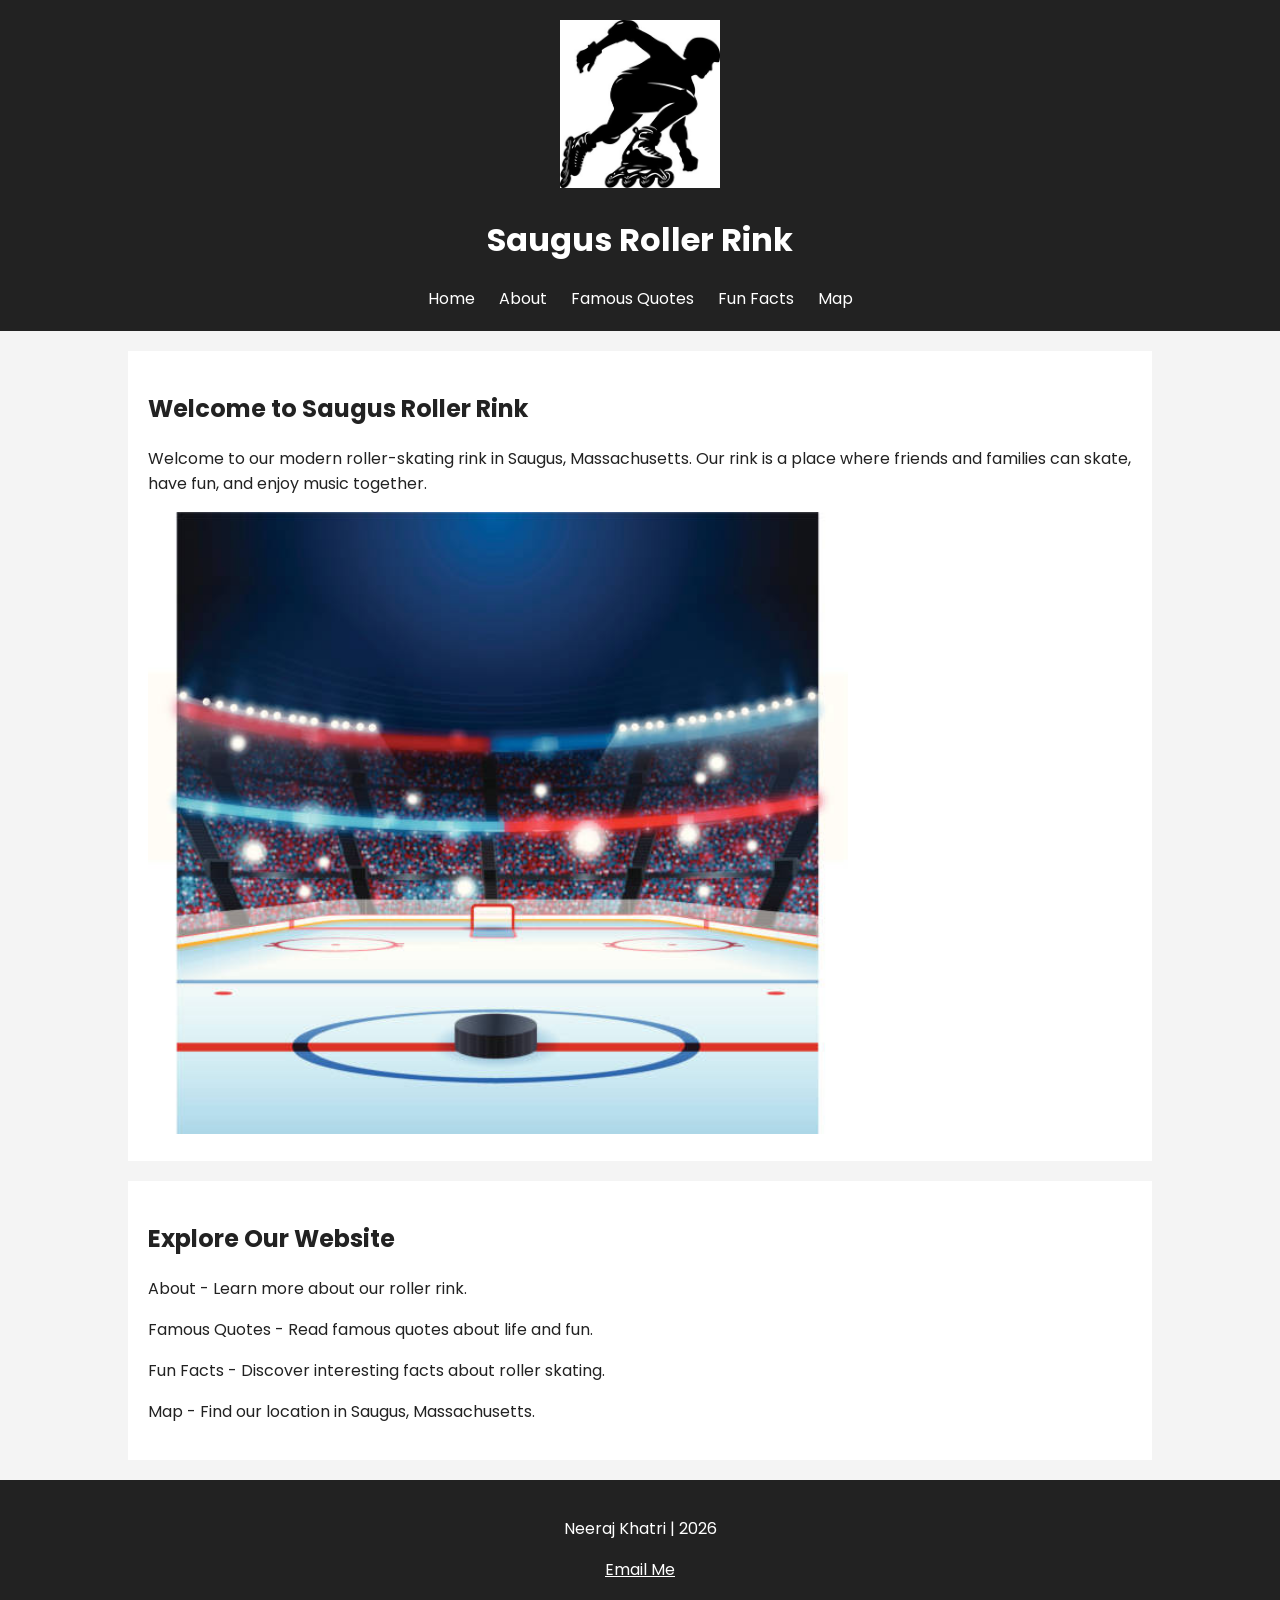
<file: index.html>
<!DOCTYPE html>
<html lang="en">

<head>
    <meta charset="UTF-8">
    <meta name="viewport" content="width=device-width, initial-scale=1.0">

    <title>Saugus Roller Rink</title>

    <link rel="stylesheet" href="css/styles.css">

    <link href="https://fonts.googleapis.com/css2?family=Poppins&display=swap"
          rel="stylesheet">
</head>

<body>

<header>

    <img src="images/logo.jpg"
         alt="Saugus Roller Rink logo"
         class="logo">

    <h1>Saugus Roller Rink</h1>

    <nav>
        <a href="index.html">Home</a>
        <a href="about.html">About</a>
        <a href="quotes.html">Famous Quotes</a>
        <a href="funfacts.html">Fun Facts</a>
        <a href="map.html">Map</a>
    </nav>
</header>

<main>

    <section>
        <h2>Welcome to Saugus Roller Rink</h2>

        <p>
            Welcome to our modern roller-skating rink in Saugus, Massachusetts.
            Our rink is a place where friends and families can skate, have fun,
            and enjoy music together.
        </p>

        <img src="images/rink.jpg"
             alt="Modern indoor roller-skating rink"
             class="main-image">
    </section>

    <section>
        <h2>Explore Our Website</h2>

        <p>About - Learn more about our roller rink.</p>
        <p>Famous Quotes - Read famous quotes about life and fun.</p>
        <p>Fun Facts - Discover interesting facts about roller skating.</p>
        <p>Map - Find our location in Saugus, Massachusetts.</p>
    </section>

</main>

<footer>
    <p>Neeraj Khatri | 2026</p>
    <a href="mailto:khatrineerazz6@gmail.com">Email Me</a>
</footer>

</body>
</html>
</file>
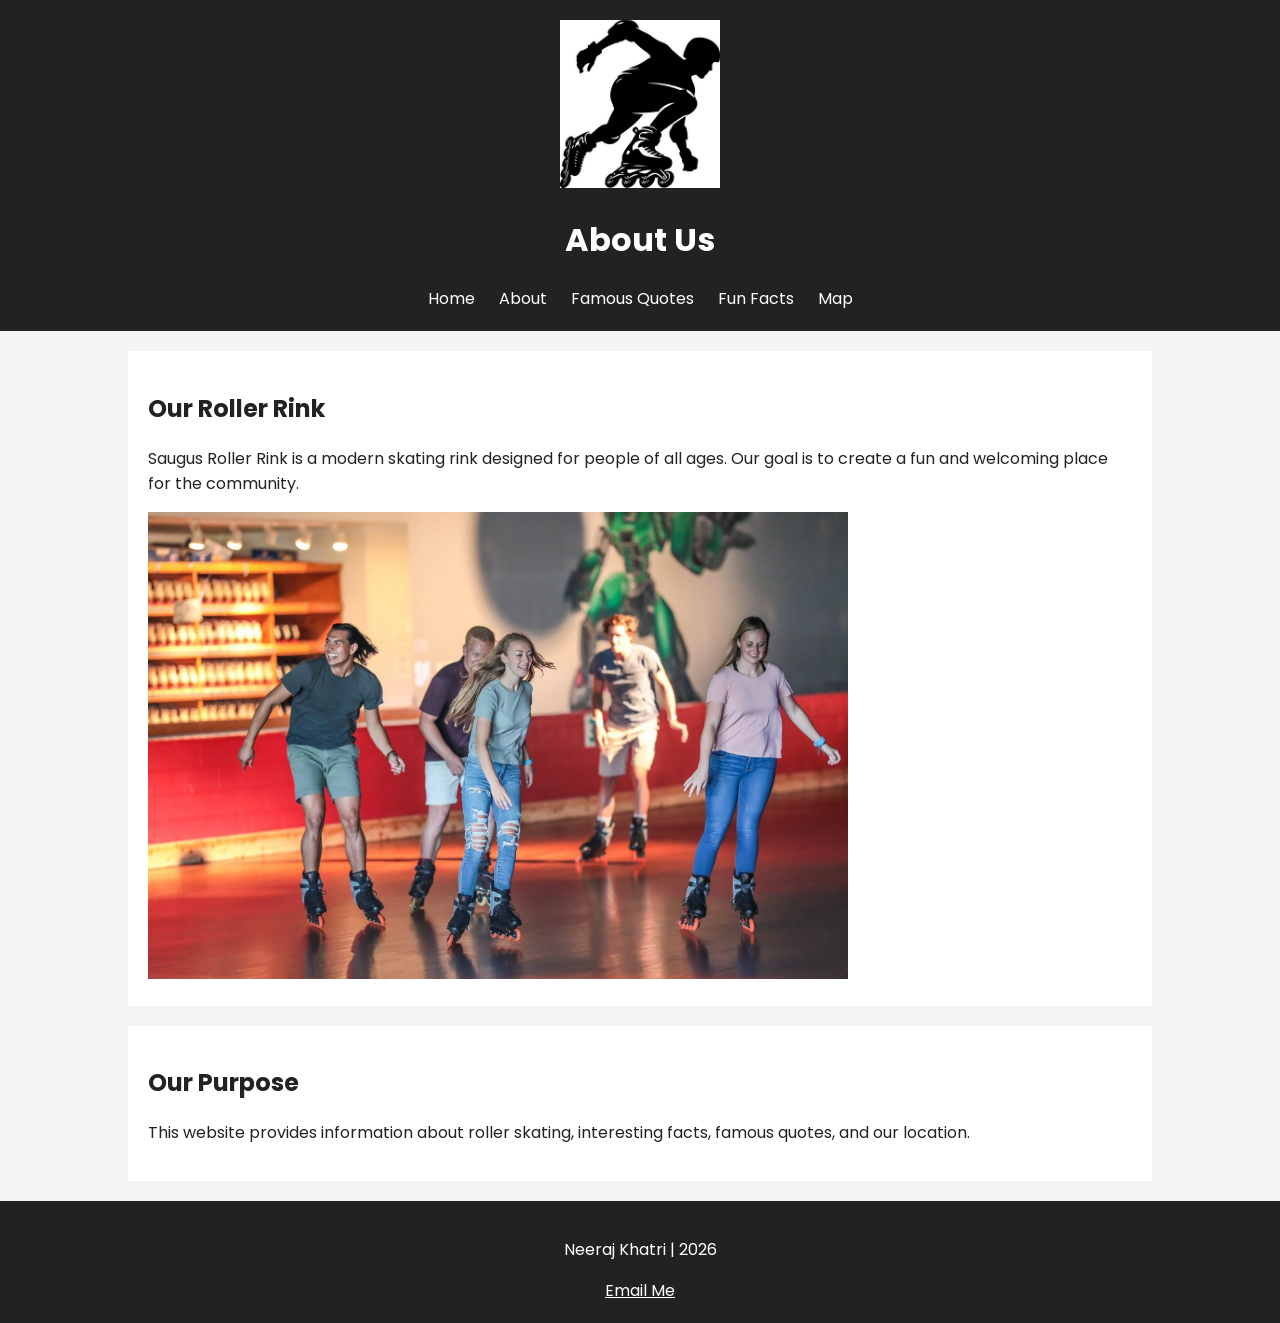
<file: about.html>
<!DOCTYPE html>
<html lang="en">

<head>
    <meta charset="UTF-8">
    <meta name="viewport" content="width=device-width, initial-scale=1.0">

    <title>About - Saugus Roller Rink</title>

    <link rel="stylesheet" href="css/styles.css">

    <link href="https://fonts.googleapis.com/css2?family=Poppins&display=swap"
          rel="stylesheet">
</head>

<body>

<header>

    <img src="images/logo.jpg"
         alt="Saugus Roller Rink logo"
         class="logo">

    <h1>About Us</h1>

    <nav>
        <a href="index.html">Home</a>
        <a href="about.html">About</a>
        <a href="quotes.html">Famous Quotes</a>
        <a href="funfacts.html">Fun Facts</a>
        <a href="map.html">Map</a>
    </nav>

</header>

<main>

    <section>

        <h2>Our Roller Rink</h2>

        <p>
            Saugus Roller Rink is a modern skating rink designed for people
            of all ages. Our goal is to create a fun and welcoming place
            for the community.
        </p>

        <img src="images/about.jpg"
             alt="Roller skates at a skating rink"
             class="main-image">

    </section>

    <section>

        <h2>Our Purpose</h2>

        <p>
            This website provides information about roller skating,
            interesting facts, famous quotes, and our location.
        </p>

    </section>

</main>

<footer>
    <p>Neeraj Khatri | 2026</p>
    <a href="mailto:khatrineerazz6@gmail.com">Email Me</a>
</footer>

</body>

</html>
</file>
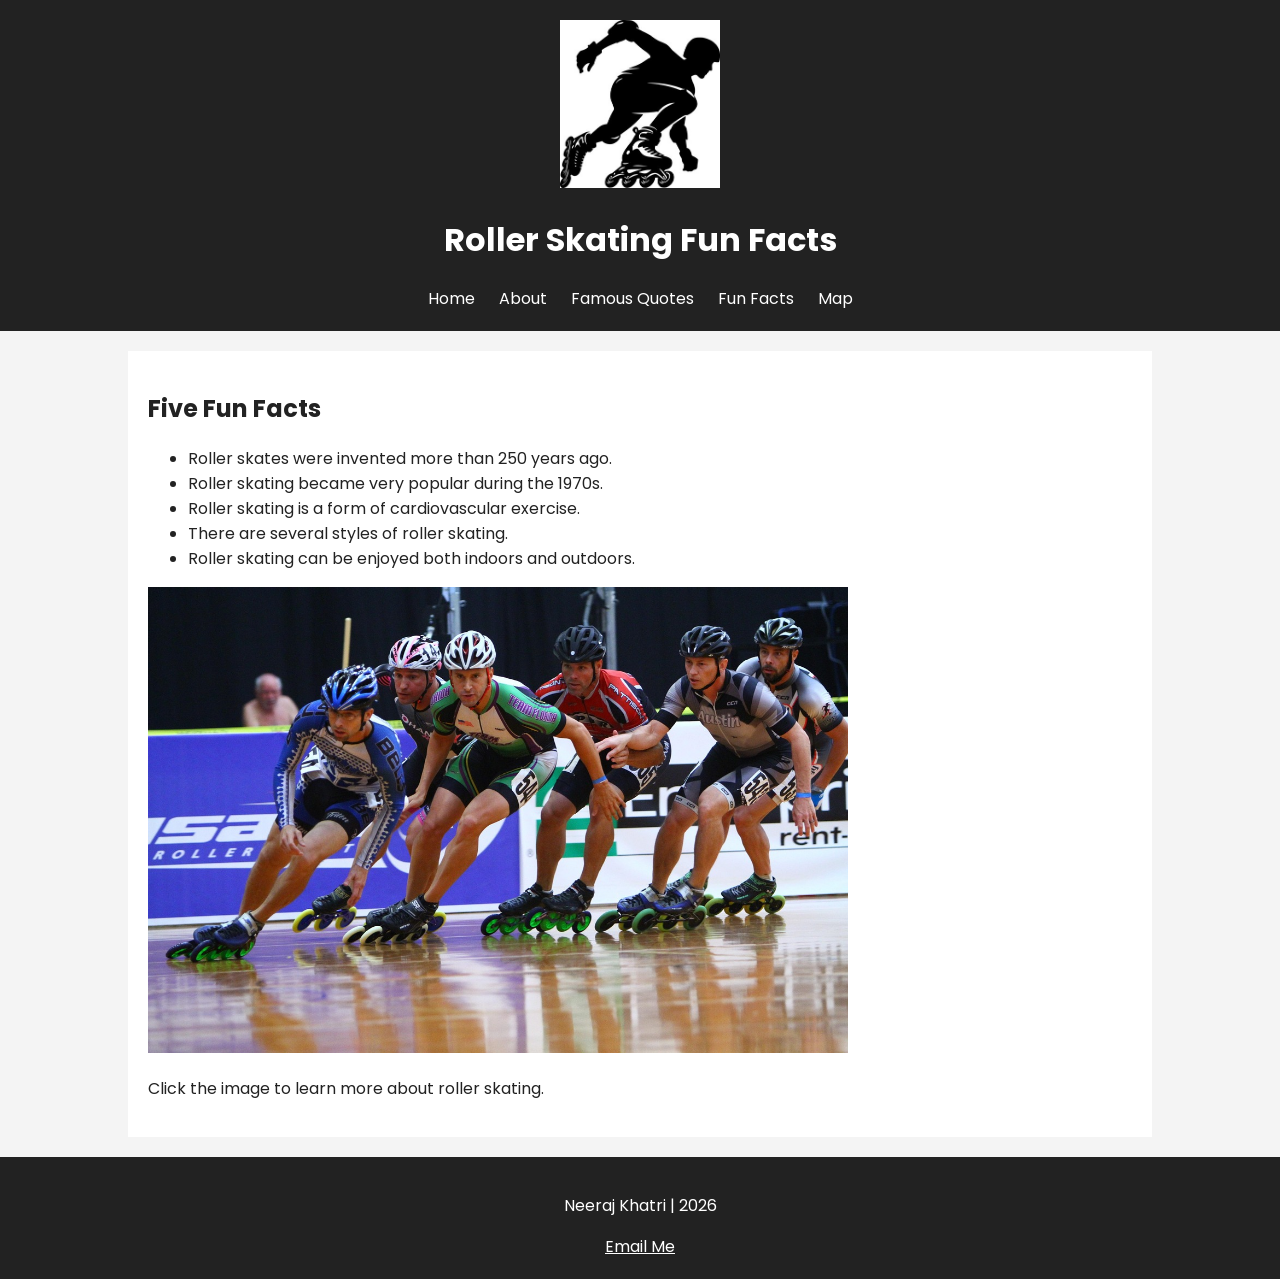
<file: funfacts.html>
<!DOCTYPE html>
<html lang="en">

<head>
    <meta charset="UTF-8">
    <meta name="viewport" content="width=device-width, initial-scale=1.0">
    <title>Roller Skating Fun Facts</title>

    <link rel="stylesheet" href="css/styles.css">

    <link href="https://fonts.googleapis.com/css2?family=Poppins&display=swap" rel="stylesheet">
</head>

<body>

<header>
    <img src="images/logo.jpg"
         alt="Saugus Roller Rink logo"
         class="logo">

    <h1>Roller Skating Fun Facts</h1>

    <nav>
        <a href="index.html">Home</a>
        <a href="about.html">About</a>
        <a href="quotes.html">Famous Quotes</a>
        <a href="funfacts.html">Fun Facts</a>
        <a href="map.html">Map</a>
    </nav>
</header>

<main>

    <section>
        <h2>Five Fun Facts</h2>

        <ul>
            <li>Roller skates were invented more than 250 years ago.</li>
            <li>Roller skating became very popular during the 1970s.</li>
            <li>Roller skating is a form of cardiovascular exercise.</li>
            <li>There are several styles of roller skating.</li>
            <li>Roller skating can be enjoyed both indoors and outdoors.</li>
        </ul>

        <a href="https://www.britannica.com/sports/roller-skating" target="_blank">
            <img src="images/fun.jpg"
                 alt="A pair of roller skates"
                 class="main-image">
        </a>

        <p>Click the image to learn more about roller skating.</p>
    </section>

</main>

<footer>
    <p>Neeraj Khatri | 2026</p>
    <a href="mailto:khatrineerazz6@gmail.com">Email Me</a>
</footer>

</body>
</html>
</file>
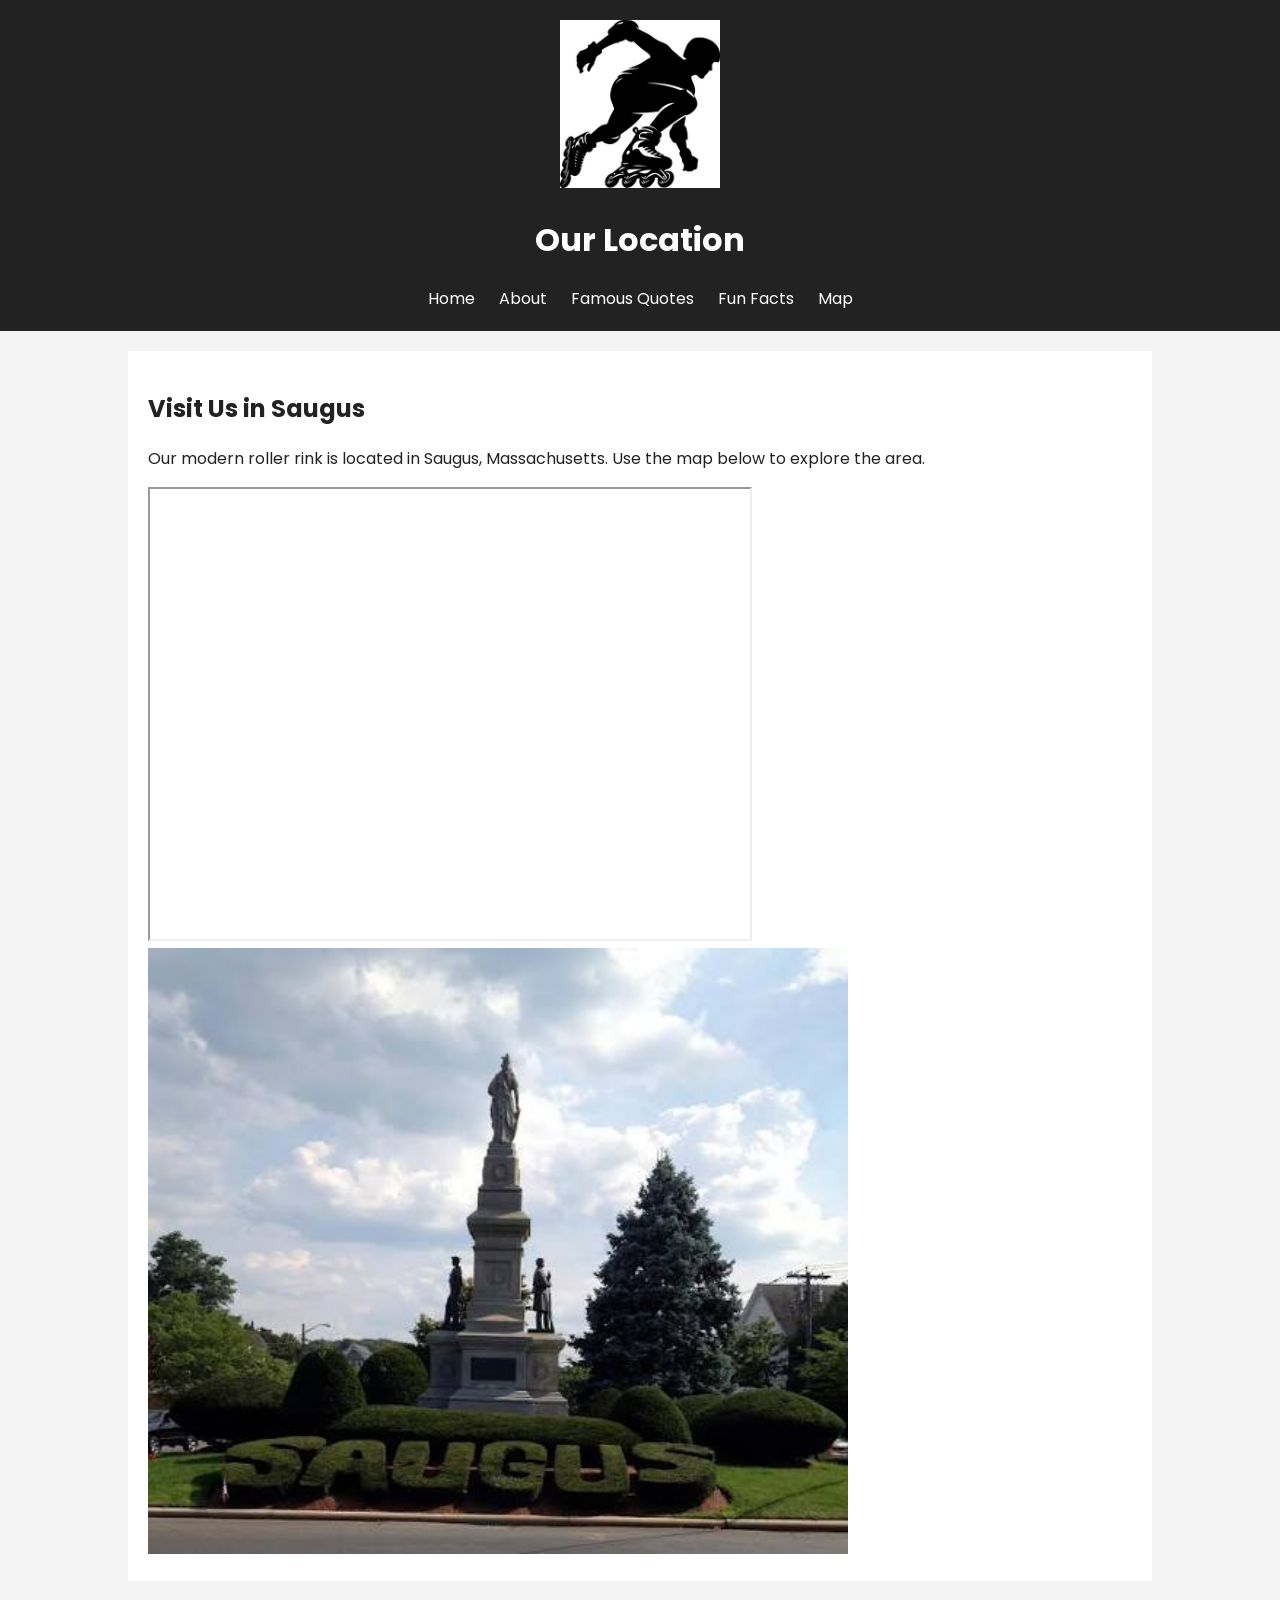
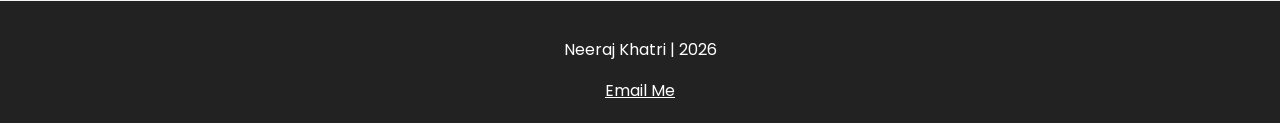
<file: map.html>
<!DOCTYPE html>
<html lang="en">

<head>
    <meta charset="UTF-8">
    <meta name="viewport" content="width=device-width, initial-scale=1.0">

    <title>Our Location</title>

    <link rel="stylesheet" href="css/styles.css">

    <link href="https://fonts.googleapis.com/css2?family=Poppins&display=swap"
          rel="stylesheet">
</head>

<body>

<header>

    <img src="images/logo.jpg"
         alt="Saugus Roller Rink logo"
         class="logo">

    <h1>Our Location</h1>

    <nav>
        <a href="index.html">Home</a>
        <a href="about.html">About</a>
        <a href="quotes.html">Famous Quotes</a>
        <a href="funfacts.html">Fun Facts</a>
        <a href="map.html">Map</a>
    </nav>

</header>

<main>

    <section>

        <h2>Visit Us in Saugus</h2>

        <p>
            Our modern roller rink is located in Saugus, Massachusetts.
            Use the map below to explore the area.
        </p>

        <iframe
            src="https://www.google.com/maps?q=Saugus,MA&output=embed"
            width="600"
            height="450"
            title="Map of Saugus Massachusetts">
        </iframe>

        <img src="images/saugus.jpg"
             alt="View of Saugus Massachusetts"
             class="main-image">

    </section>

</main>

<footer>
    <p>Neeraj Khatri | 2026</p>
    <a href="mailto:khatrineerazz6@gmail.com">Email Me</a>
</footer>

</body>

</html>
</file>
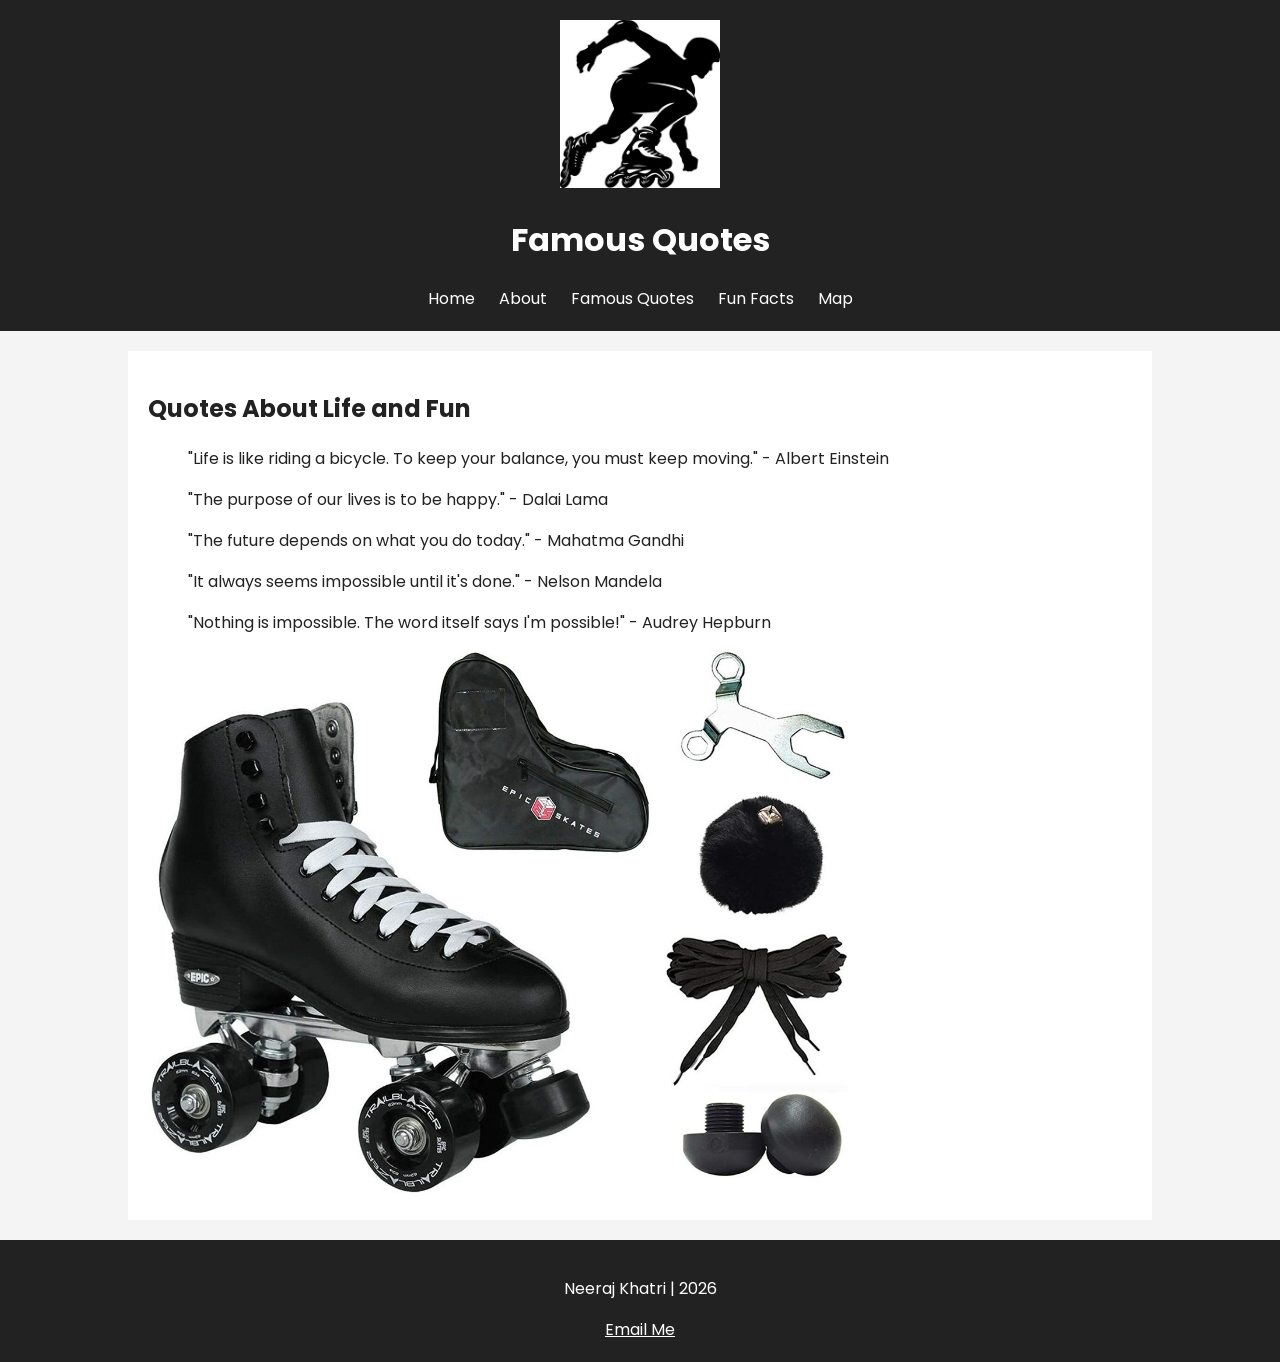
<file: quotes.html>
<!DOCTYPE html>
<html lang="en">

<head>
    <meta charset="UTF-8">
    <meta name="viewport" content="width=device-width, initial-scale=1.0">

    <title>Famous Quotes</title>

    <link rel="stylesheet" href="css/styles.css">

    <link href="https://fonts.googleapis.com/css2?family=Poppins&display=swap"
          rel="stylesheet">
</head>

<body>

<header>

    <img src="images/logo.jpg"
         alt="Saugus Roller Rink logo"
         class="logo">

    <h1>Famous Quotes</h1>

    <nav>
        <a href="index.html">Home</a>
        <a href="about.html">About</a>
        <a href="quotes.html">Famous Quotes</a>
        <a href="funfacts.html">Fun Facts</a>
        <a href="map.html">Map</a>
    </nav>

</header>

<main>

    <section>

        <h2>Quotes About Life and Fun</h2>

        <blockquote>
            "Life is like riding a bicycle. To keep your balance, you must keep moving."
            - Albert Einstein
        </blockquote>

        <blockquote>
            "The purpose of our lives is to be happy."
            - Dalai Lama
        </blockquote>

        <blockquote>
            "The future depends on what you do today."
            - Mahatma Gandhi
        </blockquote>

        <blockquote>
            "It always seems impossible until it's done."
            - Nelson Mandela
        </blockquote>

        <blockquote>
            "Nothing is impossible. The word itself says I'm possible!"
            - Audrey Hepburn
        </blockquote>

        <img src="images/skates.jpg"
             alt="Colorful roller skates"
             class="main-image">

    </section>

</main>

<footer>
    <p>Neeraj Khatri | 2026</p>
    <a href="mailto:khatrineerazz6@gmail.com">Email Me</a>
</footer>

</body>

</html>
</file>
<file: css/styles.css>
body {
    font-family: "Poppins", sans-serif;
    margin: 0;
    background-color: #f4f4f4;
    color: #222;
}

header {
    background-color: #222;
    color: white;
    text-align: center;
    padding: 20px;
}

nav {
    margin-top: 10px;
}

nav a {
    color: white;
    text-decoration: none;
    margin: 10px;
}

nav a:hover {
    color: orange;
}

main {
    width: 80%;
    margin: auto;
}

section {
    background-color: white;
    padding: 20px;
    margin: 20px 0;
}

.main-image {
    width: 100%;
    max-width: 700px;
    height: auto;
}

a:hover {
    color: orange;
}

footer {
    background-color: #222;
    color: white;
    text-align: center;
    padding: 20px;
}

footer a {
    color: white;
}

.logo {
    width: 160px;
    height: auto;
}

iframe {
    max-width: 100%;
}

@media (max-width: 600px) {

    .logo {
        width: 100px;
    }

    nav a {
        display: block;
        margin: 5px;
    }

    main {
        width: 90%;
    }
}
</file>
